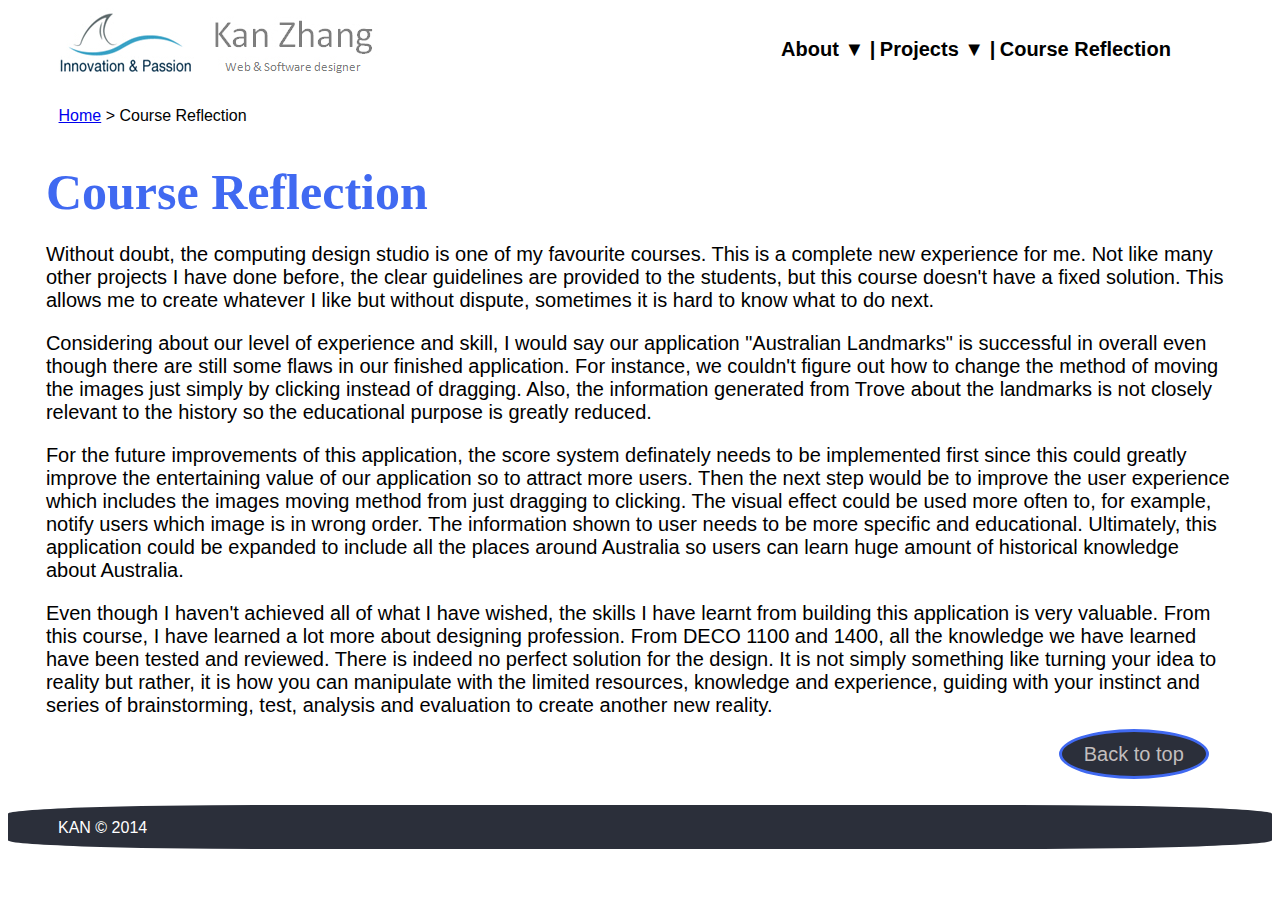
<file: course.html>
<!doctype html>
<html>
   <head>
      <link rel="stylesheet" href="css/style.css"/>
      <script src="js/script.js"></script>
      <link href="css/lightbox.css" rel="stylesheet" />
      <script type="text/javascript" src="js/jquery-1.7.2.min.js"></script>
      <script type="text/javascript" src="js/lightbox.js"></script>
      <title>Course Reflection</title>
   </head>

   <a name="top"></a>

   <body>
      <div class = 'logo'>
         <a href='index.html'><img src = 'img/logo.jpg'></img></a>
      </div>


      <div id='navBar'>
         <ul>
            <li><a href='#'>About  &#x25BC |</a>
               <ul>
                  <li><a href='about.html'>About Me</li></a>
                  <li><a href='contact.html'>Contact Me</a></li>
               </ul>
            </li>
            
            <li><a href='#'>Projects  &#x25BC |</a>
               <ul>
                  <li><a href='parta.html'>Part A</a></li>

                  <li><a href='partb.html'>Part B</a></li>

                  <li><a href='partc.html'>Part C</a></li>

                  <li><a href='portfolio.html'>Portfolio</a></li>
               </ul>
            </li>
            <li><a href='course.html'>Course Reflection</a></li>  
         </ul>
      </div>


      <div class='location'><a href='index.html'>Home</a> > Course Reflection</div>

      <div class="contents">
         <h1><span id='quotationMark'>Course Reflection</span></h1>
         <p>Without doubt, the computing design studio is one of my favourite courses. This is a complete new experience for me. Not like many other projects I have done before, the clear guidelines are provided to the students, but this course doesn't have a fixed solution. This allows me to create whatever I like but without dispute, sometimes it is hard to know what to do next.</p>

         <p>Considering about our level of experience and skill, I would say our application "Australian Landmarks" is successful in overall even though there are still some flaws in our finished application. For instance, we couldn't figure out how to change the method of moving the images just simply by clicking instead of dragging. Also, the information generated from Trove about the landmarks is not closely relevant to the history so the educational purpose is greatly reduced.</p> 

         <p>For the future improvements of this application, the score system definately needs to be implemented first since this could greatly improve the entertaining value of our application so to attract more users. Then the next step would be to improve the user experience which includes the images moving method from just dragging to clicking. The visual effect could be used more often to, for example, notify users which image is in wrong order. The information shown to user needs to be more specific and educational. Ultimately, this application could be expanded to include all the places around Australia so users can learn huge amount of historical knowledge about Australia.</p>

         <p>Even though I haven't achieved all of what I have wished, the skills I have learnt from building this application is very valuable. From this course, I have learned a lot more about designing profession. From DECO 1100 and 1400, all the knowledge we have learned have been tested and reviewed. There is indeed no perfect solution for the design. It is not simply something like turning your idea to reality but rather, it is how you can manipulate with the limited resources, knowledge and experience, guiding with your instinct and series of brainstorming, test, analysis and evaluation to create another new reality.</p>

      </div>
      
      <a href='#top'><button class='goTop'> Back to top</button></a>

      <div id='footerBar'>
         <ul>
            <li>KAN &copy 2014</li>
         </ul>

      </div>

   </body>
</html>
</file>
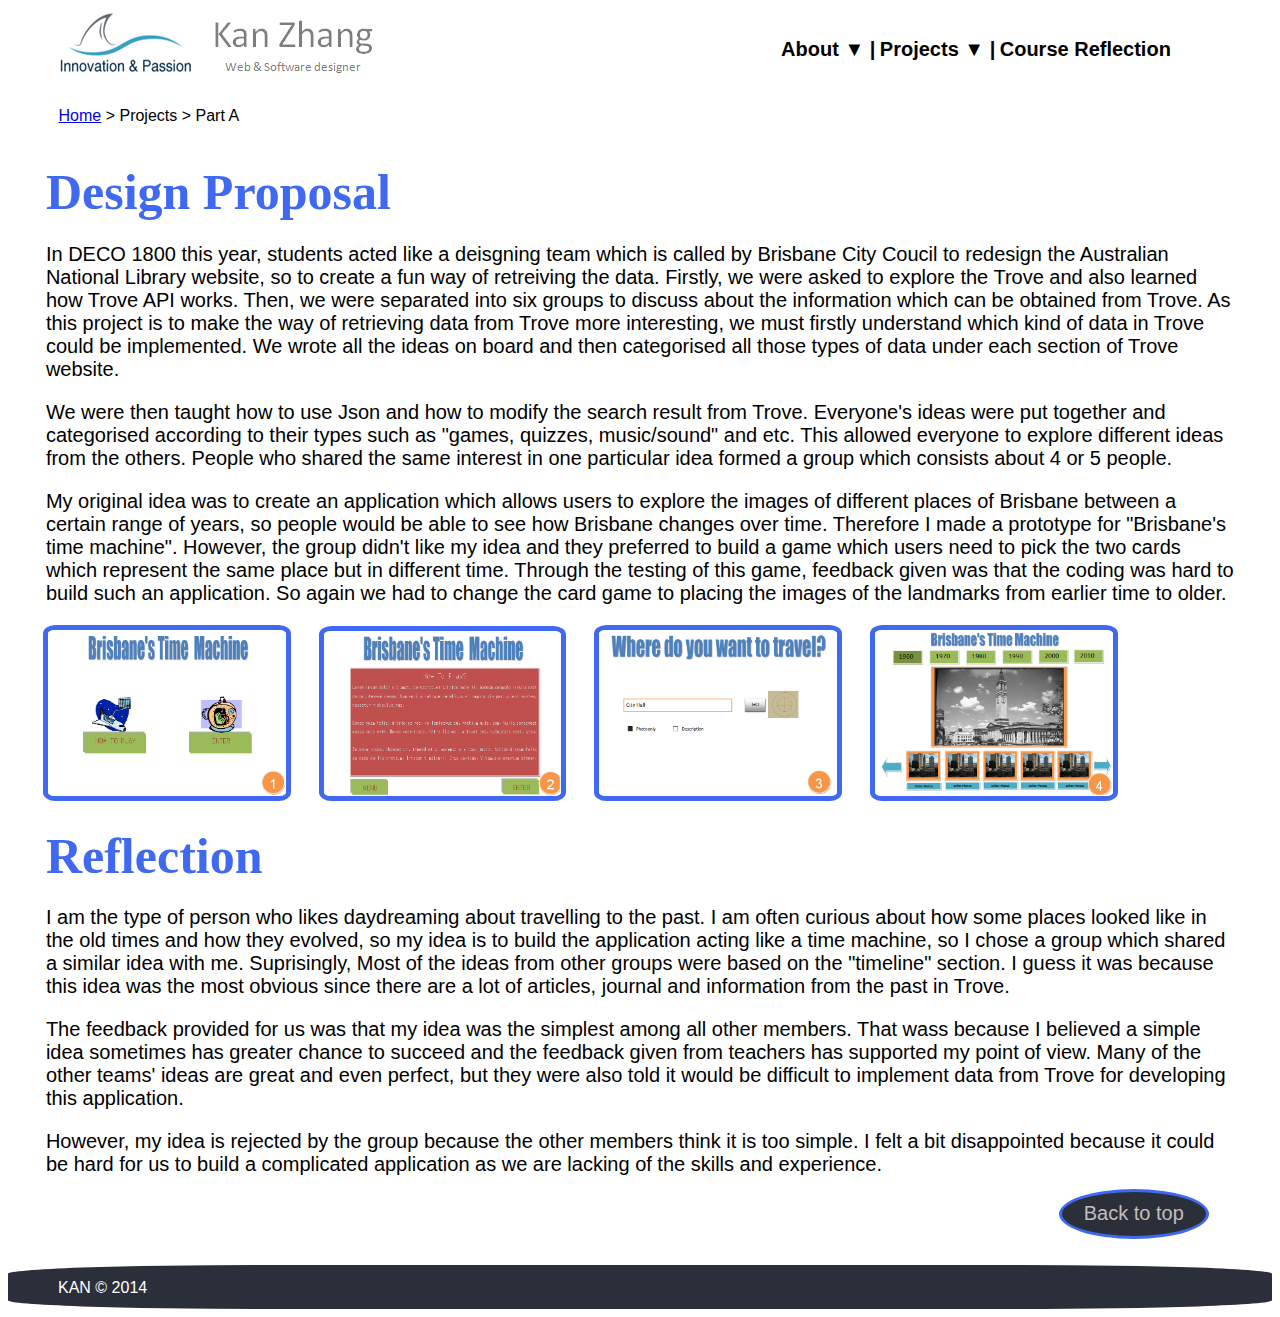
<file: parta.html>
<!doctype html>
<html lang=''>
   <head>
      <link rel="stylesheet" href="css/style.css"/>
      <script src="js/script.js"></script>
      <link href="css/lightbox.css" rel="stylesheet" />
      <script type="text/javascript" src="js/jquery-1.7.2.min.js"></script>
      <script type="text/javascript" src="js/lightbox.js"></script>
      <title>Part A</title>
   </head>

   <a name="top"></a>

   <body>
      <div class = 'logo'>
         <a href='index.html'><img src = 'img/logo.jpg'></img></a>
      </div>


      <div id='navBar'>
         <ul>
            <li><a href='#'>About  &#x25BC |</a>
               <ul>
                  <li><a href='about.html'>About Me</li></a>
                  <li><a href='contact.html'>Contact Me</a></li>
               </ul>
            </li>
            
            <li><a href='#'>Projects  &#x25BC |</a>
               <ul>
                  <li><a href='parta.html'>Part A</a></li>

                  <li><a href='partb.html'>Part B</a></li>

                  <li><a href='partc.html'>Part C</a></li>

                  <li><a href='portfolio.html'>Portfolio</a></li>
               </ul>
            </li>
            <li><a href='course.html'>Course Reflection</a></li>  
         </ul>
      </div>


      <div class='location'><a href='index.html'>Home</a> > Projects > Part A </div>

      <div class="contents">
         <h1><span id='quotationMark'>Design Proposal</span></h1>
         <p>In DECO 1800 this year, students acted like a deisgning team which is called by Brisbane City Coucil to redesign the Australian National Library website, so to create a fun way of retreiving the data. Firstly, we were asked to explore the Trove and also learned how Trove API works. Then, we were separated into six groups to discuss about the information which can be obtained from Trove. As this project is to make the way of retrieving data from Trove more interesting, we must firstly understand which kind of data in Trove could be implemented. We wrote all the ideas on board and then categorised all those types of data under each section of Trove website.</p>
 
         <p>We were then taught how to use Json and how to modify the search result from Trove. Everyone's ideas were put together and categorised according to their types such as "games, quizzes, music/sound" and etc. This allowed everyone to explore different ideas from the others. People who shared the same interest in one particular idea formed a group which consists about 4 or 5 people. </p>

         <p>My original idea was to create an application which allows users to explore the images of different places of Brisbane between a certain range of years, so people would be able to see how Brisbane changes over time. Therefore I made a prototype for "Brisbane's time machine". However, the group didn't like my idea and they preferred to build a game which users need to pick the two cards which represent the same place but in different time. Through the testing of this game, feedback given was that the coding was hard to build such an application. So again we had to change the card game to placing the images of the landmarks from earlier time to older. </p>
         
         <a href="img/My own concept/myown1.jpg" rel="lightbox[My own concept]" title="My own concept"><img class = 'photos' src="img/My own concept/myown1.jpg" alt="" /></a>&nbsp&nbsp&nbsp&nbsp&nbsp&nbsp
         <a href="img/My own concept/myown2.jpg" rel="lightbox[My own concept]" title="My own concept"><img class = 'photos' src="img/My own concept/myown2.jpg" alt="" /></a>&nbsp&nbsp&nbsp&nbsp&nbsp&nbsp
         <a href="img/My own concept/myown3.jpg" rel="lightbox[My own concept]" title="My own concept"><img class = 'photos' src="img/My own concept/myown3.jpg" alt="" /></a>&nbsp&nbsp&nbsp&nbsp&nbsp&nbsp
         <a href="img/My own concept/myown4.jpg" rel="lightbox[My own concept]" title="My own concept"><img class = 'photos' src="img/My own concept/myown4.jpg" alt="" /></a>&nbsp&nbsp&nbsp&nbsp&nbsp&nbsp

         <h1><span id='quotationMark'>Reflection</span></h1>
         <p> I am the type of person who likes daydreaming about travelling to the past. I am often curious about how some places looked like in the old times and how they evolved, so my idea is to build the application acting like a time machine, so I chose a group which shared a similar idea with me. Suprisingly, Most of the ideas from other groups were based on the "timeline" section. I guess it was because this idea was the most obvious since there are a lot of articles, journal and information from the past in Trove. </p>

         <p>The feedback provided for us was that my idea was the simplest among all other members. That wass because I believed a simple idea sometimes has greater chance to succeed and the feedback given from teachers has supported my point of view. Many of the other teams' ideas are great and even perfect, but they were also told it would be difficult to implement data from Trove for developing this application. </p>
         
         <p>However, my idea is rejected by the group because the other members think it is too simple. I felt a bit disappointed because it could be hard for us to build a complicated application as we are lacking of the skills and experience. </p>
      </div>
      
      <a href='#top'><button class='goTop'> Back to top</button></a>
   
      <div id='footerBar'>
         <ul>
            <li>KAN &copy 2014</li>
         </ul>

      </div>

   </body>
</html>
</file>
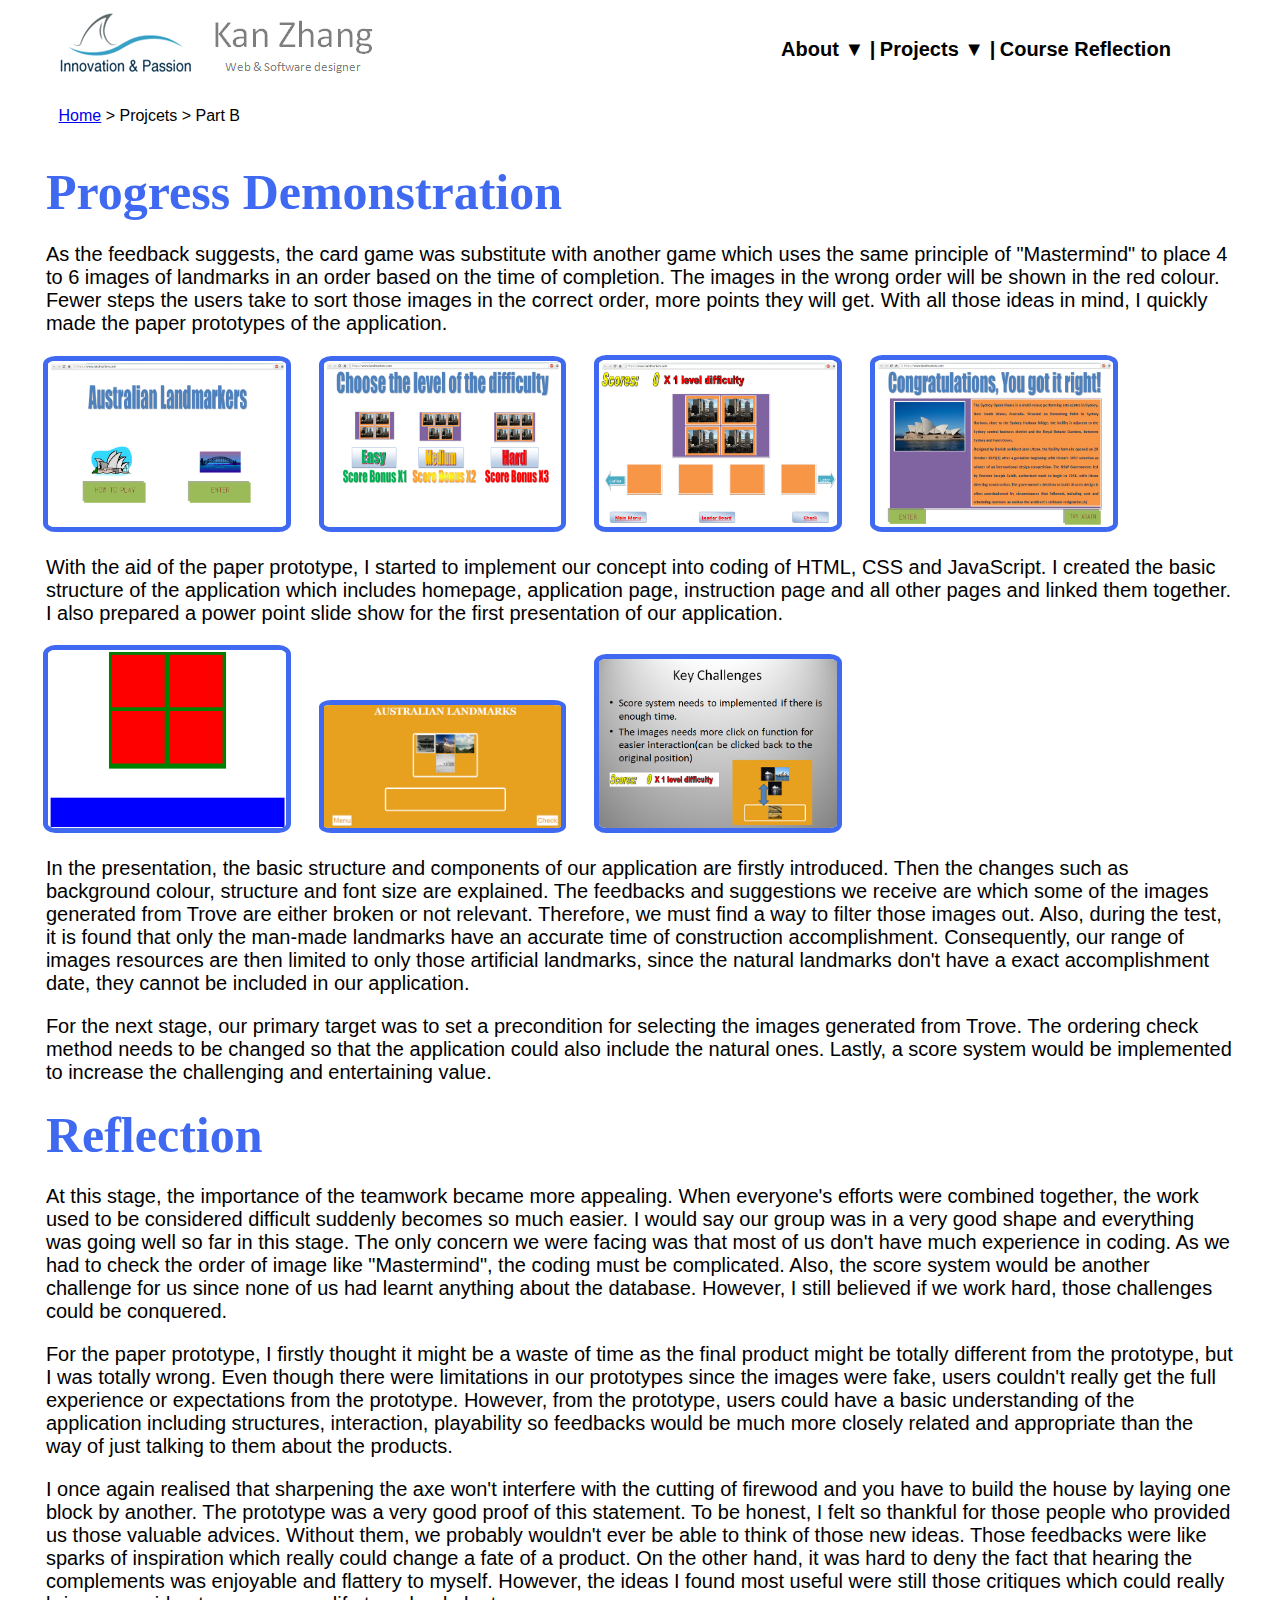
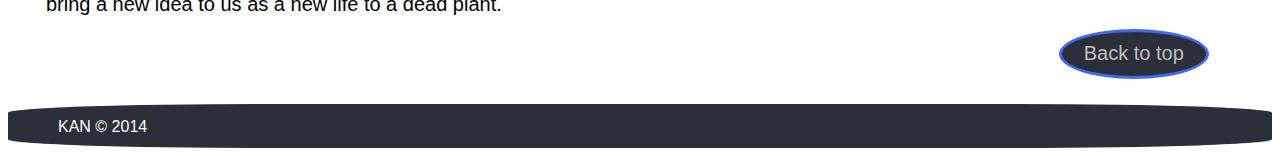
<file: partb.html>
<!doctype html>
<html>
   <head>
      <link rel="stylesheet" href="css/style.css"/>
      <script src="js/script.js"></script>
      <link href="css/lightbox.css" rel="stylesheet" />
      <script type="text/javascript" src="js/jquery-1.7.2.min.js"></script>
      <script type="text/javascript" src="js/lightbox.js"></script>
      <title>Part B</title>
   </head>

   <a name="top"></a>

   <body>
      <div class = 'logo'>
         <a href='index.html'><img src = 'img/logo.jpg'></img></a>
      </div>


     <div id='navBar'>
         <ul>
            <li><a href='#'>About  &#x25BC |</a>
               <ul>
                  <li><a href='about.html'>About Me</li></a>
                  <li><a href='contact.html'>Contact Me</a></li>
               </ul>
            </li>
            
            <li><a href='#'>Projects  &#x25BC |</a>
               <ul>
                  <li><a href='parta.html'>Part A</a></li>

                  <li><a href='partb.html'>Part B</a></li>

                  <li><a href='partc.html'>Part C</a></li>

                  <li><a href='portfolio.html'>Portfolio</a></li>
               </ul>
            </li>
            <li><a href='course.html'>Course Reflection</a></li>  
         </ul>
      </div>


      <div class='location'><a href='index.html'>Home</a> > Projcets > Part B </div>

      <div class="contents">
         <h1><span id='quotationMark'>Progress Demonstration</span></h1>
         <p>As the feedback suggests, the card game was substitute with another game which uses the same principle of "Mastermind" to place 4 to 6 images of landmarks in an order based on the time of completion.  The images in the wrong order will be shown in the red colour. Fewer steps the users take to sort those images in the correct order, more points they will get. With all those ideas in mind, I quickly made the paper prototypes of the application.</p>

         <a href="img/New concept/new1.jpg" rel="lightbox[New concept]" title="My new paper prototype"><img class = 'photos' src="img/New concept/new1.jpg" alt="" /></a>&nbsp&nbsp&nbsp&nbsp&nbsp&nbsp
         <a href="img/New concept/new3.jpg" rel="lightbox[New concept]" title="My new paper prototype"><img class = 'photos' src="img/New concept/new3.jpg" alt="" /></a>&nbsp&nbsp&nbsp&nbsp&nbsp&nbsp
         <a href="img/New concept/new4.jpg" rel="lightbox[New concept]" title="My new paper prototype"><img class = 'photos' src="img/New concept/new4.jpg" alt="" /></a>&nbsp&nbsp&nbsp&nbsp&nbsp&nbsp
         <a href="img/New concept/new5.jpg" rel="lightbox[New concept]" title="My new paper prototype"><img class = 'photos' src="img/New concept/new5.jpg" alt="" /></a>&nbsp&nbsp&nbsp&nbsp&nbsp&nbsp

         <p>With the aid of the paper prototype, I started to implement our concept into coding of HTML, CSS and JavaScript. I created the basic structure of the application which includes homepage, application page, instruction page and all other pages and linked them together. I also prepared a power point slide show for the first presentation of our application. </p>

         <a href="img/First structure/simple.jpg" rel="lightbox[First structure]" title="Basic structure"><img class = 'photos' src="img/First structure/simple.jpg" alt="" /></a>&nbsp&nbsp&nbsp&nbsp&nbsp&nbsp
         <a href="img/First structure/simple2.jpg" rel="lightbox[First structure]" title="New concept"><img class = 'photos' src="img/First structure/simple2.jpg" alt="" /></a>&nbsp&nbsp&nbsp&nbsp&nbsp&nbsp
         <a href="img/First structure/slide.jpg" rel="lightbox[First structure]" title="Presentation slide"><img class = 'photos' src="img/First structure/slide.jpg" alt="" /></a>&nbsp&nbsp&nbsp&nbsp&nbsp&nbsp

         <p>In the presentation, the basic structure and components of our application are firstly introduced. Then the changes such as background colour, structure and font size are explained. The feedbacks and suggestions we receive are which some of the images generated from Trove are either broken or not relevant. Therefore, we must find a way to filter those images out. Also, during the test, it is found that only the man-made landmarks have an accurate time of construction accomplishment. Consequently, our range of images resources are then limited to only those artificial landmarks, since the natural landmarks don't have a exact accomplishment date, they cannot be included in our application. </p>

         <p>For the next stage, our primary target was to set a precondition for selecting the images generated from Trove.  The ordering check method needs to be changed so that the application could also include the natural ones. Lastly, a score system would be implemented to increase the challenging and entertaining value. </p>


         <h1><span id='quotationMark'>Reflection</span></h1>
         <p>At this stage, the importance of the teamwork became more appealing. When everyone's efforts were combined together, the work used to be considered difficult suddenly becomes so much easier.  I would say our group was in a very good shape and everything was going well so far in this stage. The only concern we were facing was that most of us don't have much experience in coding. As we had to check the order of image like "Mastermind", the coding must be complicated. Also, the score system would be another challenge for us since none of us had learnt anything about the database. However, I still believed if we work hard, those challenges could be conquered. </p>

         <p>For the paper prototype, I firstly thought it might be a waste of time as the final product might be totally different from the prototype, but I was totally wrong. Even though there were limitations in our prototypes since the images were fake, users couldn't really get the full experience or expectations from the prototype. However, from the prototype, users could have a basic understanding of the application including structures, interaction, playability so feedbacks would be much more closely related and appropriate than the way of just talking to them about the products. </p>

         <p>I once again realised that sharpening the axe won't interfere with the cutting of firewood and you have to build the house by laying one block by another. The prototype was a very good proof of this statement.  To be honest, I felt so thankful for those people who provided us those valuable advices. Without them, we probably wouldn't ever be able to think of those new ideas. Those feedbacks were like sparks of inspiration which really could change a fate of a product. On the other hand, it was hard to deny the fact that hearing the complements was enjoyable and flattery to myself. However, the ideas I found most useful were still those critiques which could really bring a new idea to us as a new life to a dead plant. </p>
      </div>
      
      <a href='#top'><button class='goTop'> Back to top</button></a>

      <div id='footerBar'>
         <ul>
            <li>KAN &copy 2014</li>
         </ul>

      </div>

   </body>
</html>
</file>
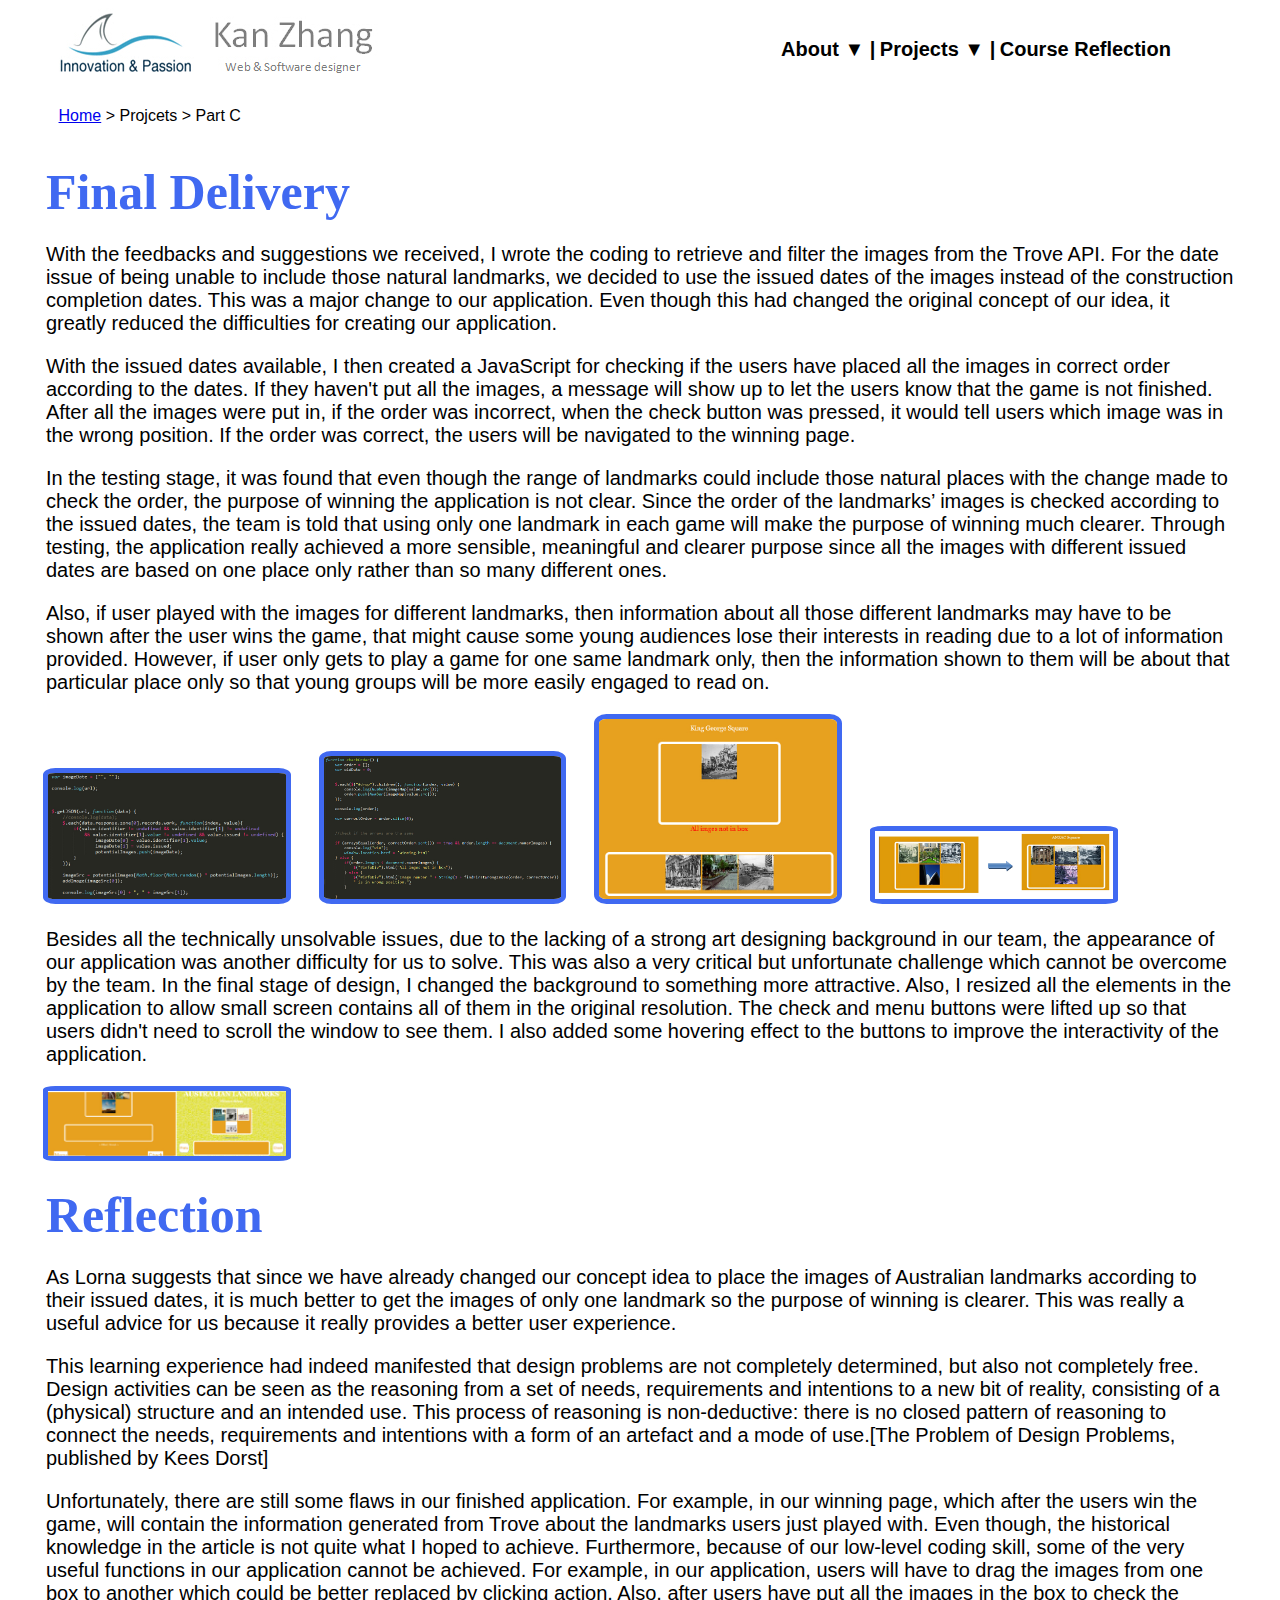
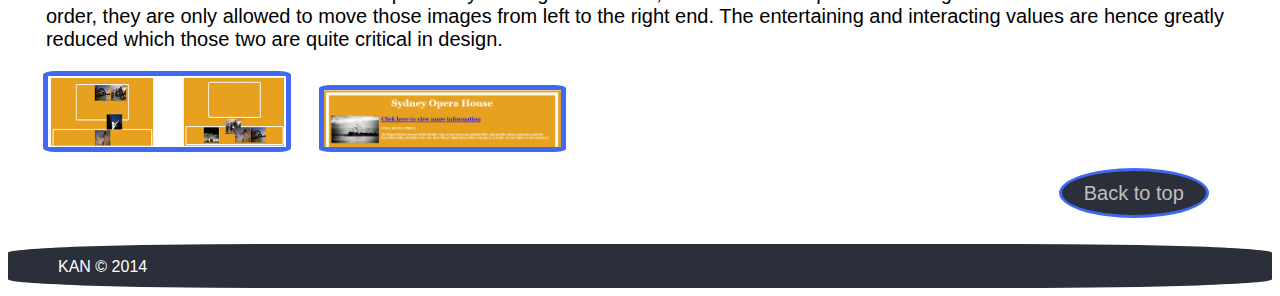
<file: partc.html>
<!doctype html>
<html>
   <head>
      <link rel="stylesheet" href="css/style.css"/>
      <script src="js/script.js"></script>
      <link href="css/lightbox.css" rel="stylesheet" />
      <script type="text/javascript" src="js/jquery-1.7.2.min.js"></script>
      <script type="text/javascript" src="js/lightbox.js"></script>
      <title>Part C</title>
   </head>

   <a name="top"></a>

   <body>
      <div class = 'logo'>
         <a href='index.html'><img src = 'img/logo.jpg'></img></a>
      </div>


      <div id='navBar'>
         <ul>
            <li><a href='#'>About  &#x25BC |</a>
               <ul>
                  <li><a href='about.html'>About Me</li></a>
                  <li><a href='contact.html'>Contact Me</a></li>
               </ul>
            </li>
            
            <li><a href='#'>Projects  &#x25BC |</a>
               <ul>
                  <li><a href='parta.html'>Part A</a></li>

                  <li><a href='partb.html'>Part B</a></li>

                  <li><a href='partc.html'>Part C</a></li>

                  <li><a href='portfolio.html'>Portfolio</a></li>
               </ul>
            </li>
            <li><a href='course.html'>Course Reflection</a></li>  
         </ul>
      </div>


      <div class='location'><a href='index.html'>Home</a> > Projcets > Part C </div>

      <div class="contents">
         <h1><span id='quotationMark'>Final Delivery</span></h1>
         <p>With the feedbacks and suggestions we received, I wrote the coding to retrieve and filter the images from the Trove API. For the date issue of being unable to include those natural landmarks, we decided to use the issued dates of the images instead of the construction completion dates. This was a major change to our application. Even though this had changed the original concept of our idea, it greatly reduced the difficulties for creating our application. </p> 

         <p>With the issued dates available, I then created a JavaScript for checking if the users have placed all the images in correct order according to the dates. If they haven't put all the images, a message will show up to let the users know that the game is not finished. After all the images were put in, if the order was incorrect, when the check button was pressed, it would tell users which image was in the wrong position. If the order was correct, the users will be navigated to the winning page. </p>

         <p>In the testing stage, it was found that even though the range of landmarks could include those natural places with the change made to check the order, the purpose of winning the application is not clear. Since the order of the landmarks’ images is checked according to the issued dates, the team is told that using only one landmark in each game will make the purpose of winning much clearer.  Through testing, the application really achieved a more sensible, meaningful and clearer purpose since all the images with different issued dates are based on one place only rather than so many different ones. </p>

         <p>Also, if user played with the images for different landmarks, then information about all those different landmarks may have to be shown after the user wins the game, that might cause some young audiences lose their interests in reading due to a lot of information provided. However, if user only gets to play a game for one same landmark only, then the information shown to them will be about that particular place only so that young groups will be more easily engaged to read on.</p>

         <a href="img/Code/code1.jpg" rel="lightbox[Code]" title="Code for issued dates"><img class = 'photos' src="img/Code/code1.jpg" alt="" /></a>&nbsp&nbsp&nbsp&nbsp&nbsp&nbsp
         <a href="img/Code/code2.jpg" rel="lightbox[Code]" title="Code for checking the order"><img class = 'photos' src="img/Code/code2.jpg" alt="" /></a>&nbsp&nbsp&nbsp&nbsp&nbsp&nbsp
         <a href="img/Code/improvement.jpg" rel="lightbox[Code]" title="The hint for user"><img class = 'photos' src="img/Code/improvement.jpg" alt="" /></a>&nbsp&nbsp&nbsp&nbsp&nbsp&nbsp
         <a href="img/Code/oneplace.jpg" rel="lightbox[Code]" title="Focus on only one place"><img class = 'photos' src="img/Code/oneplace.jpg" alt="" /></a>&nbsp&nbsp&nbsp&nbsp&nbsp&nbsp

         <p>Besides all the technically unsolvable issues, due to the lacking of a strong art designing background in our team, the appearance of our application was another difficulty for us to solve. This was also a very critical but unfortunate challenge which cannot be overcome by the team. In the final stage of design, I changed the background to something more attractive. Also, I resized all the elements in the application to allow small screen contains all of them in the original resolution. The check and menu buttons were lifted up so that users didn't need to scroll the window to see them. I also added some hovering effect to the buttons to improve the interactivity of the application. </p>

         <a href="img/Code/finalchange.jpg" rel="lightbox[Code]" title="The final change"><img class = 'photos' src="img/Code/finalchange.jpg" alt="" /></a>&nbsp&nbsp&nbsp&nbsp&nbsp&nbsp


         <h1><span id='quotationMark'>Reflection</span></h1>
         <p>As Lorna suggests that since we have already changed our concept idea to place the images of Australian landmarks according to their issued dates, it is much better to get the images of only one landmark so the purpose of winning is clearer. This was really a useful advice for us because it really provides a better user experience. </p>

         <p>This learning experience had indeed manifested that design problems are not completely determined, but also not completely free. Design activities can be seen as the reasoning from a set of needs, requirements and intentions to a new bit of reality, consisting of a (physical) structure and an intended use. This process of reasoning is non-deductive: there is no closed pattern of reasoning to connect the needs, requirements and intentions with a form of an artefact and a mode of use.[The Problem of Design Problems, published by Kees Dorst]</p>

         <p>Unfortunately, there are still some flaws in our finished application. For example, in our winning page, which after the users win the game, will contain the information generated from Trove about the landmarks users just played with. Even though, the historical knowledge in the article is not quite what I hoped to achieve. Furthermore, because of our low-level coding skill, some of the very useful functions in our application cannot be achieved. For example, in our application, users will have to drag the images from one box to another which could be better replaced by clicking action. Also, after users have put all the images in the box to check the order, they are only allowed to move those images from left to the right end. The entertaining and interacting values are hence greatly reduced which those two are quite critical in design.</p>

         <a href="img/Flaws/flaw1.jpg" rel="lightbox[Flaws]" title="The images moving flaw"><img class = 'photos' src="img/Flaws/flaw1.jpg" alt="" /></a>&nbsp&nbsp&nbsp&nbsp&nbsp&nbsp
         <a href="img/Flaws/flaw2.jpg" rel="lightbox[Flaws]" title="The Trove content flaw"><img class = 'photos' src="img/Flaws/flaw2.jpg" alt="" /></a>&nbsp&nbsp&nbsp&nbsp&nbsp&nbsp

      </div>
      
      <a href='#top'><button class='goTop'> Back to top</button></a>

      <div id='footerBar'>
         <ul>
            <li>KAN &copy 2014</li>
         </ul>

      </div>

   </body>
</html>
</file>
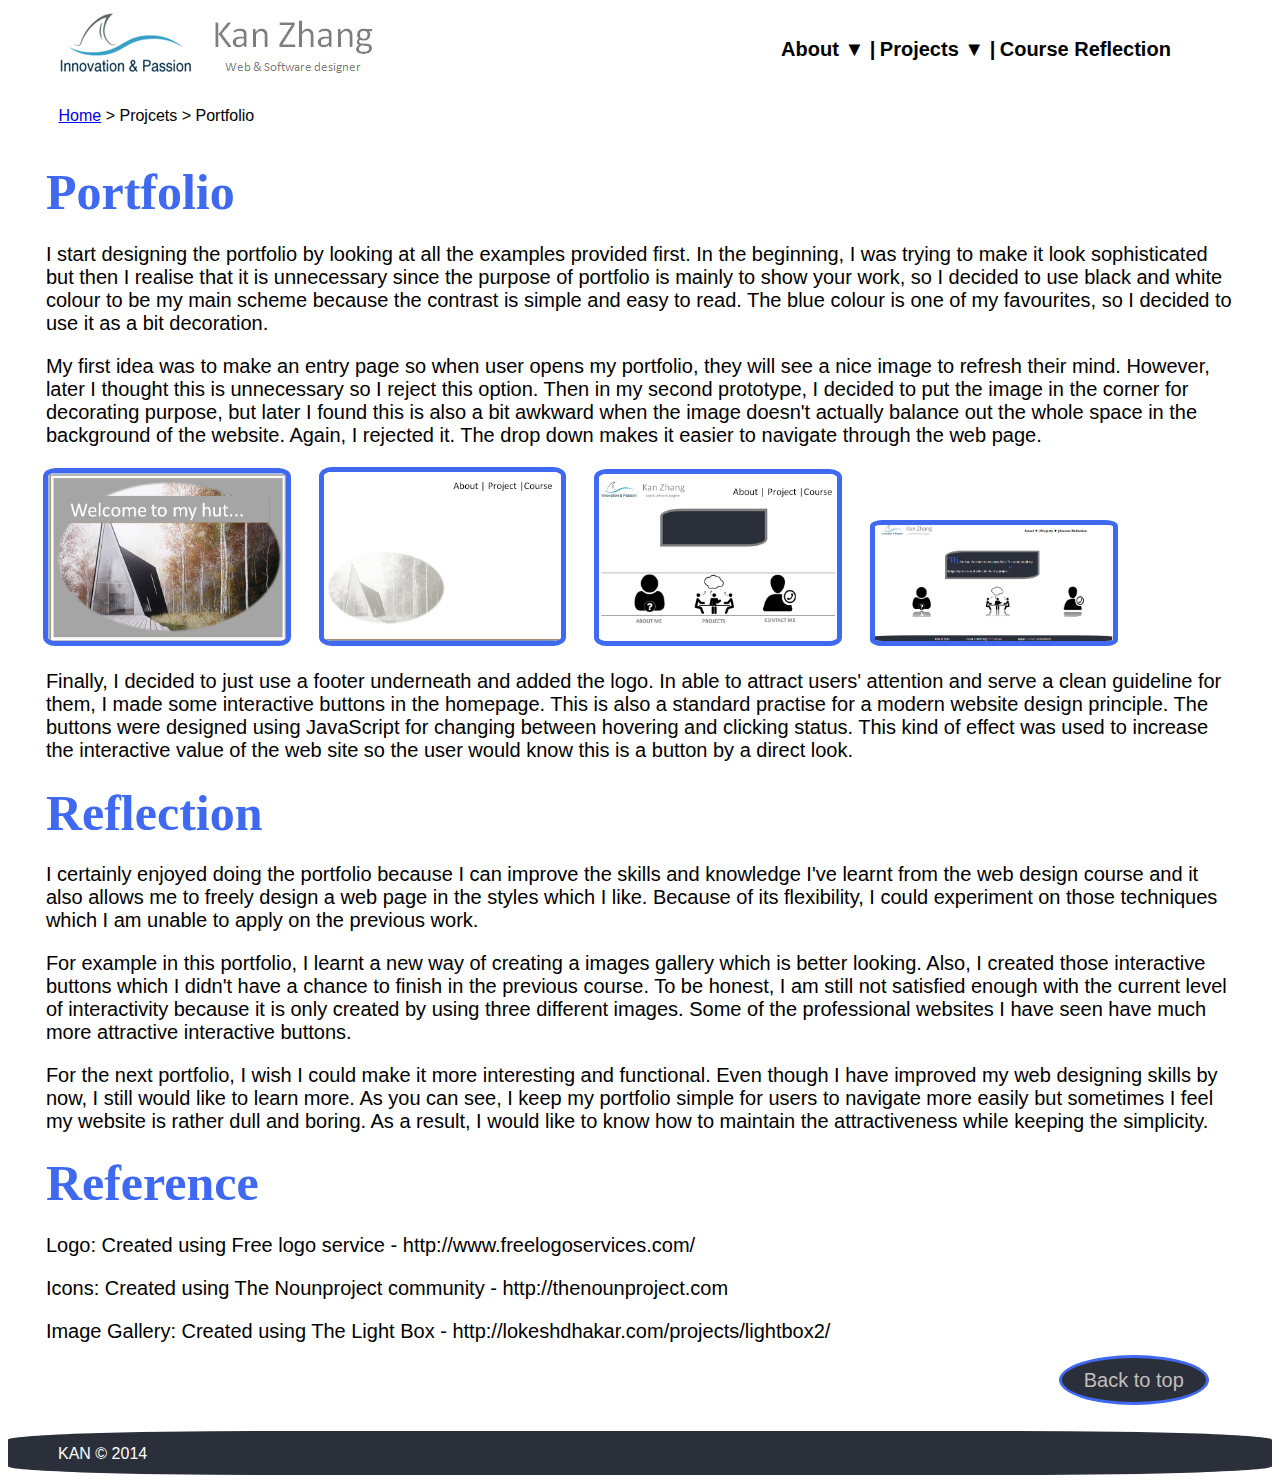
<file: portfolio.html>
<!doctype html>
<html lang=''>
   <head>
      <link rel="stylesheet" href="css/style.css"/>
      <script src="js/script.js"></script>
      <link href="css/lightbox.css" rel="stylesheet" />
      <script type="text/javascript" src="js/jquery-1.7.2.min.js"></script>
      <script type="text/javascript" src="js/lightbox.js"></script>
      <title>Portfolio</title>
   </head>

   <a name="top"></a>

   <body>
      <div class = 'logo'>
         <a href='index.html'><img src = 'img/logo.jpg'></img></a>
      </div>


      <div id='navBar'>
         <ul>
            <li><a href='#'>About  &#x25BC |</a>
               <ul>
                  <li><a href='about.html'>About Me</li></a>
                  <li><a href='contact.html'>Contact Me</a></li>
               </ul>
            </li>
            
            <li><a href='#'>Projects  &#x25BC |</a>
               <ul>
                  <li><a href='parta.html'>Part A</a></li>

                  <li><a href='partb.html'>Part B</a></li>

                  <li><a href='partc.html'>Part C</a></li>

                  <li><a href='portfolio.html'>Portfolio</a></li>
               </ul>
            </li>
            <li><a href='course.html'>Course Reflection</a></li>  
         </ul>
      </div>


      <div class='location'><a href='index.html'>Home</a> > Projcets > Portfolio </div>

      <div class="contents">
         <h1><span id='quotationMark'>Portfolio</span></h1>
         <p>I start designing the portfolio by looking at all the examples provided first. In the beginning, I was trying to make it look sophisticated but then I realise that it is unnecessary since the purpose of portfolio is mainly to show your work, so I decided to use black and white colour to be my main scheme because the contrast is simple and easy to read. The blue colour is one of my favourites, so I decided to use it as a bit decoration.</p>

         <p>My first idea was to make an entry page so when user opens my portfolio, they will see a nice image to refresh their mind. However, later I thought this is unnecessary so I reject this option. Then in my second prototype, I decided to put the image in the corner for decorating purpose, but later I found this is also a bit awkward when the image doesn't actually balance out the whole space in the background of the website. Again, I rejected it. The drop down makes it easier to navigate through the web page. </p>

         <a href="img/Portfolio concept/original1.jpg" rel="lightbox[Portfolio concept]" title="Original ideas"><img class = 'photos' src="img/Portfolio concept/original1.jpg" alt="" /></a>&nbsp&nbsp&nbsp&nbsp&nbsp&nbsp
         <a href="img/Portfolio concept/original2.jpg" rel="lightbox[Portfolio concept]" title="Original ideas"><img class = 'photos' src="img/Portfolio concept/original2.jpg" alt="" /></a>&nbsp&nbsp&nbsp&nbsp&nbsp&nbsp
         <a href="img/Portfolio concept/original3.jpg" rel="lightbox[Portfolio concept]" title="Original ideas"><img class = 'photos' src="img/Portfolio concept/original3.jpg" alt="" /></a>&nbsp&nbsp&nbsp&nbsp&nbsp&nbsp
         <a href="img/Portfolio concept/actual.jpg" rel="lightbox[Portfolio concept]" title="Actual website"><img class = 'photos' src="img/Portfolio concept/actual.jpg" alt="" /></a>&nbsp&nbsp&nbsp&nbsp&nbsp&nbsp

         <p>Finally, I decided to just use a footer underneath and added the logo. In able to attract users' attention and serve a clean guideline for them, I made some interactive buttons in the homepage. This is also a standard practise for a modern website design principle. The buttons were designed using JavaScript for changing between hovering and clicking status. This kind of effect was used to increase the interactive value of the web site so the user would know this is a button by a direct look. </p>
 
         <h1><span id='quotationMark'>Reflection</span></h1>
         <p>I certainly enjoyed doing the portfolio because I can improve the skills and knowledge I've learnt from the web design course and it also allows me to freely design a web page in the styles which I like.  Because of its flexibility, I could experiment on those techniques which I am unable to apply on the previous work. </p>

         <p>For example in this portfolio, I learnt a new way of creating a images gallery which is better looking. Also, I created those interactive buttons which I didn't have a chance to finish in the previous course. To be honest, I am still not satisfied enough with the current level of interactivity because it is only created by using three different images. Some of the professional websites I have seen have much more attractive interactive buttons. </p>

         <p>For the next portfolio, I wish I could make it more interesting and functional. Even though I have improved my web designing skills by now, I still would like to learn more. As you can see, I keep my portfolio simple for users to navigate more easily but sometimes I feel my website is rather dull and boring. As a result, I would like to know how to maintain the attractiveness while keeping the simplicity. </p>

         <h1><span id='quotationMark'>Reference</span></h1>
         <p>Logo: Created using Free logo service - http://www.freelogoservices.com/ </p>
         <p>Icons: Created using The Nounproject community - http://thenounproject.com</p>
         <p>Image Gallery: Created using The Light Box - http://lokeshdhakar.com/projects/lightbox2/</p>

      </div>

      <a href='#top'><button class='goTop'> Back to top</button></a>

      <div id='footerBar'>
         <ul>
            <li>KAN &copy 2014</li>
         </ul>

      </div>

   </body>
</html>
</file>
<file: css/style.css>
html {
  font-size: 1em;
  min-width: 1200px;
  margin: auto;
  font-family: Calibri, Arial, Times New Roman;
}

.logo{
  position: relative;
  margin-left: 50px; 
}

#navBar {
  position: relative;
  height: 44px;
  background: white;
  width: 50%;
  float: right;
  text-align: center;
  margin-top: -60px;
}

#navBar ul {
  list-style: none;
}

#navBar ul li {
  display: inline-block;
  position: relative;
}

#navBar ul li a {
  display: block;
  font-family: arial;
  text-decoration: none;
}

#navBar ul li a {
  font-size: 20px;
  font-weight: bold;
  color: black;
}

#navBar ul ul {
  position: absolute;
  left: -900000px;
  top: 70px;
  opacity: 0;
  z-index: 3;
}

#navBar ul ul li {
  position: relative;
}

#navBar > ul > li:hover > ul {
  left: -20px;
  top: 23px;
  opacity: 1;
}


#navBar ul ul li a {
  width: 90px;
  border:1px solid #D6D2D4;
  padding: 10px 20px;
  font-size: 15px;
  color: #515453;
  background: white;  
}

#navBar ul ul li:hover > a {
  background: #f2f2f2;
  color: black;
  font-weight: bold;
  font-style: italic;
}
/*The end of navigation bar*/

/*location*/
.location{
  margin-left: 4%;
  margin-top: 2%;
}

#introBox{
  position: relative;
  border:12px solid grey;
  background-color: #2b2f3a;
  left: 50%;
  top: -35%;
  text-align: center;
  width: 38%;
  height: 20%;
  margin-left: -20%;
  margin-top: 6%; 
  border-bottom-right-radius: 20%;
  border-top-left-radius: 20%;
  float: center;
}

#intro {
  color: white;
  font-size: 20px;
  text-align: left;
}

#quotationMark{
  font-size:50px;
  font-family:arial black;
  color:#4069F1;
}

#iconsDiv{
  margin: auto;
  margin-top: 3%;
  width:70%;
  height: 200px;
  clear:both;
}

#aboutIcon{
  width:100px;
  height:100px;
  float: left;
}

#projectIcon{
  width:100px;
  height:100px;
  margin: 0 auto;
}

#contactIcon{
  width:100px;
  height:100px;
  float:right;
}

/*Footer style*/
#footerBar {
  margin-top:7%;
  position: relative;
  height: 44px;
  background: #2b2f3a;
  width: 100%;
  text-align: center;
  border-radius: 20%;
}

#footerBar ul {

  list-style: none;
  padding: 0;
  margin: 0;
  line-height: 1;
}

#footerBar ul li {
  font-family: Helvetica, sans-serif;
  display: inline-block;
  position: relative;
  margin: 0;
  padding: 15px 50px;
  color:white;
  float: left;
}

/*Contact me page style*/
#contactMe {
  height:350px;
  width: 40%;
  margin: auto;
  margin-top: 50px;
}

#messageInput {
  min-width: 400px;
  min-height: 150px;
  max-width:400px;
  max-height:150px;
  margin: auto;
}

#sendButton {
  width:10%;
  height:30px;
  font-size: 25px;
  margin-left: 20px;
}
/*about style*/
.boldWords {
  font-weight: bold;
  font-size: 25px;
}

#myInfo {
  position: relative;
}

#myPhoto {
  position:relative;
  float:right;
  top:-350px;
  left:-100px;
  border:8px solid #4069F1;
  border-radius: 5%;
}

/*project style*/
.contents{
  margin:3% 3%;
}

p {
  font-size: 20px;
}

.photos {
  border:5px solid #4069F1;
  border-radius: 5%;
  height:20%;
  width:20%;
  margin-left: -3px
} 

.goTop {
  float: right; 
  margin-right: 5%;
  margin-top: -2%; 
  width:150px;
  height:50px;
  font-size: 20px;
  background: #2b2f3a;
  color: #C2BEBE;
  cursor: pointer;
  border-radius: 50%;
  border: 3px solid #4069F1;
}

.goTop:hover {
  color:white;
  font-style: italic;
}
</file>
